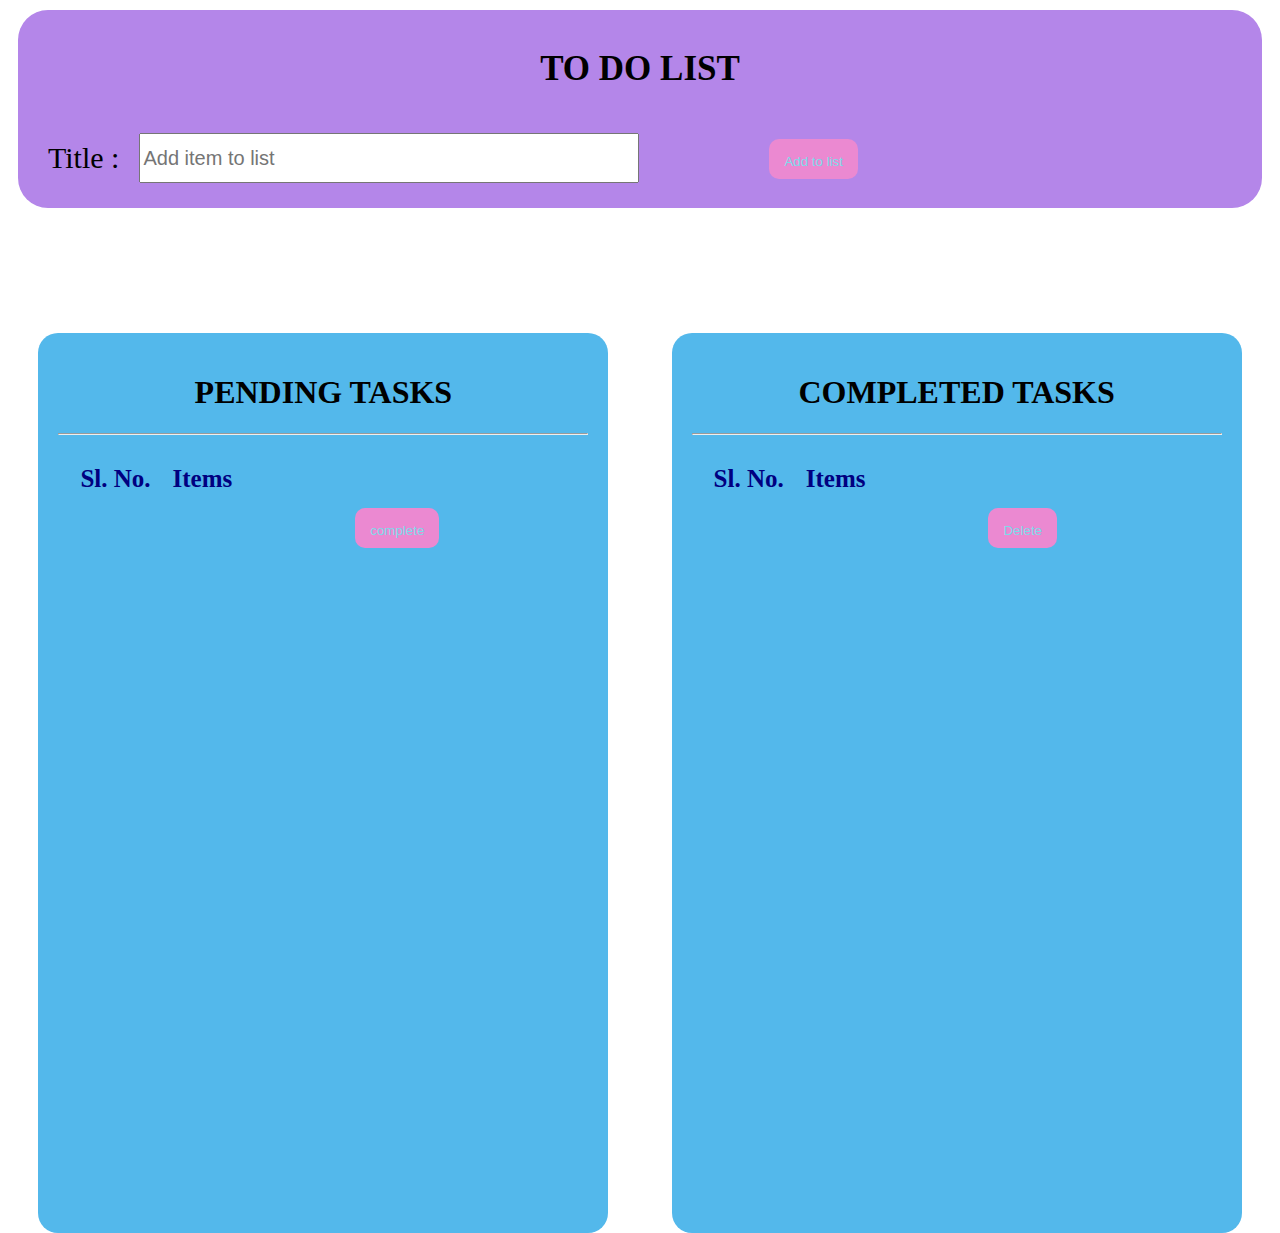
<file: Basic To Do WebApp/index.html>
<!DOCTYPE html>
<html>
    <head>
        <title>To do webapp</title>
        <link rel="stylesheet" href="css/styles.css">
        <script type="text/javascript" src="index.js"></script>
    </head>
<body>
    <div class="container">
        <h2 class="text-center">TO DO LIST</h2>
        <div class="form-group">
            <label >Title :</label>
            <input type="text" class="form-control" id="title"  aria-describedby="emailHelp" placeholder="Add item to list">
        <button   id="add" class="btn" onclick="add()">Add to list</button>        </div>

        <div id="items" class="b box1">
            <h1>PENDING TASKS</h1>
            <hr>
            <table class="table">
                <thead>
                  <tr>
                    <th scope="col">Sl. No.</th>
                    <th scope="col">Items</th>
                    <th scope="col"></th> 
                  </tr>
                </thead>
                <tbody id="tableBody">
                  <tr>
                    <th scope="row"></th>
                    <td></td>
                    <td><button class="btn">complete</button></td> 
                  </tr>
                </tbody>
            </table>
        </div>
        <div id="items" class="b box2">
            <h1>COMPLETED TASKS</h1>
            <hr>
            <table class="table">
                <thead>
                  <tr>
                    <th scope="col">Sl. No.</th>
                    <th scope="col">Items</th>
                    <th scope="col"></th> 
                  </tr>
                </thead>
                <tbody id="tableBody2">
                  <tr>
                    <th scope="row"></th>
                    <td></td>
                    <td><button class="btn">Delete</button></td> 
                  </tr>
                </tbody>
            </table>
        </div>
     
    </div>
</body>
</html>
</file>
<file: Basic To Do WebApp/css/styles.css>
* {
  box-sizing: border-box;
}
.container{
    background-color: rgb(180, 134, 233);
    padding: 10px;
    margin: 10px;
    border-radius: 30px;
}
.text-center{
    font-size: 35px;
    text-align: center;
}
.form-group{
    display:flex;
    place-items: center;
    font-size: 30px;
    height: 80px;
    padding: 20px;
}

.form-control{
    height: 50px;
    width: 500px;
    margin: 20px;
    font-size: 20px;
}
.btn{
    margin-left: 110px;
     width: auto;
    background-color: rgb(235, 137, 209);
    border: none;
    height: 40px;
    margin-top: 2px;
    cursor: pointer;
    color: rgb(125, 219, 234);
    border-radius: 10px;
    padding: 15px;
}
.b{height: 100%;
    width: 570px;
    padding: 20px;
    position: absolute;
    background-color: rgb(83, 184, 235);
    text-align: center;
    top: 37%;
    border-radius: 20px;
    
}
.box1{left: 3%;
    
}
.box2{right: 3%;


}

th{
    padding: 10px;
    font-size: 25px;
    color: navy;
}
td{
    text-align: left;
    font-size: 20px;
}

table{
    padding: 10px;
}
</file>
